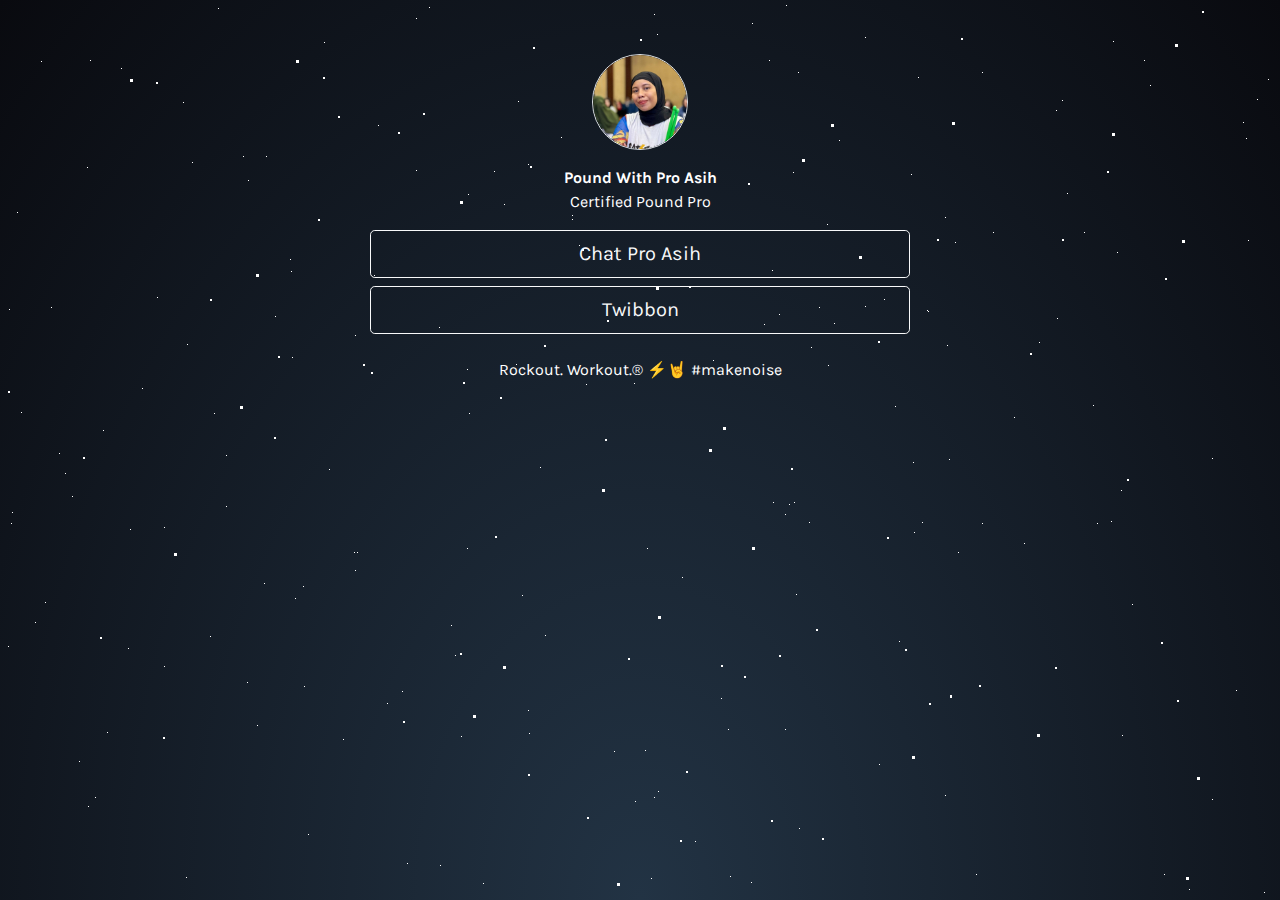
<file: index.html>
<!DOCTYPE html>
<html lang="id">

<head>
    <meta charset="UTF-8">
    <meta name="viewport" content="width=device-width, initial-scale=1, shrink-to-fit=no">
    <title>Pound With Pro Asih</title>

    <meta name="description" content="Certified Pound Pro">
    <meta name="keywords"
        content="Pound Fit, Rahmah Nur Asih, Kelas Pound Fit, Olahraga Kreatif, Fitness dengan Musik, Latihan Pound Fit, Komunitas Pound Fit, Kesehatan dan Kebugaran, Program Fitness, Pound Fit Indonesia, Manfaat Pound Fit, Latihan Kardio, Kelas Kebugaran, Olahraga untuk Semua Usia, Rahmah Nur Asih, Fitness, Tips Kesehatan, Motivasi Olahraga, Program Latihan di Rumah, Pound Fit untuk Pemula, Komunitas Sehat" />
    <meta name="author" content="Rahmah Nur Asih">
    <meta property="og:image:alt" content="Rahmah Nur Asih">
    <meta property="og:locale" content="en_ID">
    <meta name="theme-color" content="#007bff">
    <!-- Open Graph / Facebook -->
    <meta property="og:type" content="website">
    <meta property="og:url" content="https://rnasih.github.io/">
    <meta property="og:title" content="Pound With Pro Asih">
    <meta property="og:description" content="Certified Pound Pro">
    <meta property="og:image" content="https://rnasih.github.io/preview.png">
    <!-- Twitter -->
    <meta property="twitter:card" content="summary_large_image">
    <meta property="twitter:url" content="https://rnasih.github.io/">
    <meta property="twitter:title" content="Pound With Pro Asih">
    <meta property="twitter:description" content="Certified Pound Pro">
    <meta property="twitter:image" content="https://rnasih.github.io/preview.png">
    <link rel="icon" href="img/logo.svg" sizes="any" type="image/svg+xml">
    <link rel="canonical" href="https://rnasih.github.io">


    <link rel="stylesheet" href="assets/css/font-awesome.css">
    <link rel="stylesheet" href="assets/css/bootstrap.min.css">
    <link rel="stylesheet" href="style.css">
    <script src="assets/js/jquery.min.js" type="text/javascript"></script>
    <script src="assets/js/popper.min.js" type="text/javascript"></script>
    <script src="assets/js/bootstrap.min.js" type="text/javascript"></script>

</head>

<body>
    <!-- Parallax Pixel Background Animation -->
    <section class="animated-background">
        <div id="stars1"></div>
        <div id="stars2"></div>
        <div id="stars3"></div>
    </section>
    <!-- End of Parallax Pixel Background Animation -->

    <div class="container">
        <div class="row justify-content-md-center mt-5">
            <div class="col-md-6 text-center">
                <img src="profile.png" alt="" style="height: 96; width: 96px;" class="rounded-circle border">
                <p class="mt-3">
                    <strong>Pound With Pro Asih</strong><br>
                    Certified Pound Pro
                </p>
                <a href="https://api.whatsapp.com/send?phone=628115523594&text=Hallo%20kak%20asih%20saya%20mau%20ikut%20poundfit"
                    target="_blank" class="btn btn-lg btn-block btn-outline-light">Chat Pro Asih</a>

                <a href="twibbon.html" class="btn btn-lg btn-block btn-outline-light">Twibbon</a>

                <p class="mt-4">Rockout. Workout.® ⚡️🤘 #makenoise</p>
            </div>
        </div>
    </div>
</body>

</html>
</file>
<file: style.css>
@import url('https://fonts.googleapis.com/css?family=Karla:400,700&display=swap');

:root {
    --bgColor: #223344;
    --bgColor2: #090a0f;
    --accentColor: #FFF;
    --font: 'Karla', sans-serif;
    --delay: .3s;
}

body {
    margin: 0;
    padding: 0;
    min-height: 100vh;
    font-family: var(--font);
    background: radial-gradient(ellipse at bottom, var(--bgColor) 0%, var(--bgColor2) 100%);
    /* background-image: url('https://bit.ly/3nFVqJh'); */
    /* opacity: 0; */
    animation: 1s ease-out var(--delay) 1 transitionAnimation;
    /* duration/timing-function/delay/iterations/name */
    animation-fill-mode: forwards;
    background-repeat: no-repeat;
    background-size: cover;
    position: relative;
}


p {
    color: var(--accentColor);
}

.card-text {
    color: var(--bgColor2);
}

/*-------------------------animations-----------------------*/
@keyframes transitionAnimation {
    0% {
        opacity: 0;
        transform: translateY(-10px);
    }

    100% {
        opacity: 1;
        transform: translateY(0);
    }
}

@keyframes animate {
    0% {
        background-position: -500%;
    }

    100% {
        background-position: 500%;
    }
}

@keyframes animStar {
    from {
        transform: translateY(0px);
    }

    to {
        transform: translateY(-2000px);
    }
}

/*-----------------------parallax-----------------------*/
/* credits: https://www.youtube.com/watch?v=aywzn9cf-_U */
#stars1 {
    width: 1px;
    height: 1px;
    background: transparent;
    animation: animStar 120s linear infinite;

    box-shadow: 779px 1331px #fff, 324px 42px #fff, 303px 586px #fff,
        1312px 276px #fff, 451px 625px #fff, 521px 1931px #fff, 1087px 1871px #fff,
        36px 1546px #fff, 132px 934px #fff, 1698px 901px #fff, 1418px 664px #fff,
        1448px 1157px #fff, 1084px 232px #fff, 347px 1776px #fff, 1722px 243px #fff,
        1629px 835px #fff, 479px 969px #fff, 1231px 960px #fff, 586px 384px #fff,
        164px 527px #fff, 8px 646px #fff, 1150px 1126px #fff, 665px 1357px #fff,
        1556px 1982px #fff, 1260px 1961px #fff, 1675px 1741px #fff,
        1843px 1514px #fff, 718px 1628px #fff, 242px 1343px #fff, 1497px 1880px #fff,
        1364px 230px #fff, 1739px 1302px #fff, 636px 959px #fff, 304px 686px #fff,
        614px 751px #fff, 1935px 816px #fff, 1428px 60px #fff, 355px 335px #fff,
        1594px 158px #fff, 90px 60px #fff, 1553px 162px #fff, 1239px 1825px #fff,
        1945px 587px #fff, 749px 1785px #fff, 1987px 1172px #fff, 1301px 1237px #fff,
        1039px 342px #fff, 1585px 1481px #fff, 995px 1048px #fff, 524px 932px #fff,
        214px 413px #fff, 1701px 1300px #fff, 1037px 1613px #fff, 1871px 996px #fff,
        1360px 1635px #fff, 1110px 1313px #fff, 412px 1783px #fff, 1949px 177px #fff,
        903px 1854px #fff, 700px 1936px #fff, 378px 125px #fff, 308px 834px #fff,
        1118px 962px #fff, 1350px 1929px #fff, 781px 1811px #fff, 561px 137px #fff,
        757px 1148px #fff, 1670px 1979px #fff, 343px 739px #fff, 945px 795px #fff,
        576px 1903px #fff, 1078px 1436px #fff, 1583px 450px #fff, 1366px 474px #fff,
        297px 1873px #fff, 192px 162px #fff, 1624px 1633px #fff, 59px 453px #fff,
        82px 1872px #fff, 1933px 498px #fff, 1966px 1974px #fff, 1975px 1688px #fff,
        779px 314px #fff, 1858px 1543px #fff, 73px 1507px #fff, 1693px 975px #fff,
        1683px 108px #fff, 1768px 1654px #fff, 654px 14px #fff, 494px 171px #fff,
        1689px 1895px #fff, 1660px 263px #fff, 1031px 903px #fff, 1203px 1393px #fff,
        1333px 1421px #fff, 1113px 41px #fff, 1206px 1645px #fff, 1325px 1635px #fff,
        142px 388px #fff, 572px 215px #fff, 1535px 296px #fff, 1419px 407px #fff,
        1379px 1003px #fff, 329px 469px #fff, 1791px 1652px #fff, 935px 1802px #fff,
        1330px 1820px #fff, 421px 1933px #fff, 828px 365px #fff, 275px 316px #fff,
        707px 960px #fff, 1605px 1554px #fff, 625px 58px #fff, 717px 1697px #fff,
        1669px 246px #fff, 1925px 322px #fff, 1154px 1803px #fff, 1929px 295px #fff,
        1248px 240px #fff, 1045px 1755px #fff, 166px 942px #fff, 1888px 1773px #fff,
        678px 1963px #fff, 1370px 569px #fff, 1974px 1400px #fff, 1786px 460px #fff,
        51px 307px #fff, 784px 1400px #fff, 730px 1258px #fff, 1712px 393px #fff,
        416px 170px #fff, 1797px 1932px #fff, 572px 219px #fff, 1557px 1856px #fff,
        218px 8px #fff, 348px 1334px #fff, 469px 413px #fff, 385px 1738px #fff,
        1357px 1818px #fff, 240px 942px #fff, 248px 1847px #fff, 1535px 806px #fff,
        236px 1514px #fff, 1429px 1556px #fff, 73px 1633px #fff, 1398px 1121px #fff,
        671px 1301px #fff, 1404px 1663px #fff, 740px 1018px #fff, 1600px 377px #fff,
        785px 514px #fff, 112px 1084px #fff, 1915px 1887px #fff, 1463px 1848px #fff,
        687px 1115px #fff, 1268px 1768px #fff, 1729px 1425px #fff,
        1284px 1022px #fff, 801px 974px #fff, 1975px 1317px #fff, 1354px 834px #fff,
        1446px 1484px #fff, 1283px 1786px #fff, 11px 523px #fff, 1842px 236px #fff,
        1355px 654px #fff, 429px 7px #fff, 1033px 1128px #fff, 157px 297px #fff,
        545px 635px #fff, 52px 1080px #fff, 827px 1520px #fff, 1121px 490px #fff,
        9px 309px #fff, 1744px 1586px #fff, 1014px 417px #fff, 1534px 524px #fff,
        958px 552px #fff, 1403px 1496px #fff, 387px 703px #fff, 1522px 548px #fff,
        1355px 282px #fff, 1532px 601px #fff, 1838px 790px #fff, 290px 259px #fff,
        295px 598px #fff, 1601px 539px #fff, 1561px 1272px #fff, 34px 1922px #fff,
        1024px 543px #fff, 467px 369px #fff, 722px 333px #fff, 1976px 1255px #fff,
        766px 983px #fff, 1582px 1285px #fff, 12px 512px #fff, 617px 1410px #fff,
        682px 577px #fff, 1334px 1438px #fff, 439px 327px #fff, 1617px 1661px #fff,
        673px 129px #fff, 794px 941px #fff, 1386px 1902px #fff, 37px 1353px #fff,
        1467px 1353px #fff, 416px 18px #fff, 187px 344px #fff, 200px 1898px #fff,
        1491px 1619px #fff, 811px 347px #fff, 924px 1827px #fff, 945px 217px #fff,
        1735px 1228px #fff, 379px 1890px #fff, 79px 761px #fff, 825px 1837px #fff,
        1980px 1558px #fff, 1308px 1573px #fff, 1488px 1726px #fff,
        382px 1208px #fff, 522px 595px #fff, 1277px 1898px #fff, 354px 552px #fff,
        161px 1784px #fff, 614px 251px #fff, 526px 1576px #fff, 17px 212px #fff,
        179px 996px #fff, 467px 1208px #fff, 1944px 1838px #fff, 1140px 1093px #fff,
        858px 1007px #fff, 200px 1064px #fff, 423px 1964px #fff, 1945px 439px #fff,
        1377px 689px #fff, 1120px 1437px #fff, 1876px 668px #fff, 907px 1324px #fff,
        343px 1976px #fff, 1816px 1501px #fff, 1849px 177px #fff, 647px 91px #fff,
        1984px 1012px #fff, 1336px 1300px #fff, 128px 648px #fff, 305px 1060px #fff,
        1324px 826px #fff, 1263px 1314px #fff, 1801px 629px #fff, 1614px 1555px #fff,
        1634px 90px #fff, 1603px 452px #fff, 891px 1984px #fff, 1556px 1906px #fff,
        121px 68px #fff, 1676px 1714px #fff, 516px 936px #fff, 1947px 1492px #fff,
        1455px 1519px #fff, 45px 602px #fff, 205px 1039px #fff, 793px 172px #fff,
        1562px 1739px #fff, 1056px 110px #fff, 1512px 379px #fff, 1795px 1621px #fff,
        1848px 607px #fff, 262px 1719px #fff, 477px 991px #fff, 483px 883px #fff,
        1239px 1197px #fff, 1496px 647px #fff, 1649px 25px #fff, 1491px 1946px #fff,
        119px 996px #fff, 179px 1472px #fff, 1341px 808px #fff, 1565px 1700px #fff,
        407px 1544px #fff, 1754px 357px #fff, 1288px 981px #fff, 902px 1997px #fff,
        1755px 1668px #fff, 186px 877px #fff, 1202px 1882px #fff, 461px 1213px #fff,
        1400px 748px #fff, 1969px 1899px #fff, 809px 522px #fff, 514px 1219px #fff,
        374px 275px #fff, 938px 1973px #fff, 357px 552px #fff, 144px 1722px #fff,
        1572px 912px #fff, 402px 1858px #fff, 1544px 1195px #fff, 667px 1257px #fff,
        727px 1496px #fff, 993px 232px #fff, 1772px 313px #fff, 1040px 1590px #fff,
        1204px 1973px #fff, 1268px 79px #fff, 1555px 1048px #fff, 986px 1707px #fff,
        978px 1710px #fff, 713px 360px #fff, 407px 863px #fff, 461px 736px #fff,
        284px 1608px #fff, 103px 430px #fff, 1283px 1319px #fff, 977px 1186px #fff,
        1966px 1516px #fff, 1287px 1129px #fff, 70px 1098px #fff, 1189px 889px #fff,
        1126px 1734px #fff, 309px 1292px #fff, 879px 764px #fff, 65px 473px #fff,
        1003px 1959px #fff, 658px 791px #fff, 402px 1576px #fff, 35px 622px #fff,
        529px 1589px #fff, 164px 666px #fff, 1876px 1290px #fff, 1541px 526px #fff,
        270px 1297px #fff, 440px 865px #fff, 1500px 802px #fff, 182px 1754px #fff,
        1264px 892px #fff, 272px 1249px #fff, 1289px 1535px #fff, 190px 1646px #fff,
        955px 242px #fff, 1456px 1597px #fff, 1727px 1983px #fff, 635px 801px #fff,
        226px 455px #fff, 1396px 1710px #fff, 849px 1863px #fff, 237px 1264px #fff,
        839px 140px #fff, 1122px 735px #fff, 1280px 15px #fff, 1318px 242px #fff,
        1819px 1148px #fff, 333px 1392px #fff, 1949px 553px #fff, 1878px 1332px #fff,
        467px 548px #fff, 1812px 1082px #fff, 1067px 193px #fff, 243px 156px #fff,
        483px 1616px #fff, 1714px 933px #fff, 759px 1800px #fff, 1822px 995px #fff,
        1877px 572px #fff, 581px 1084px #fff, 107px 732px #fff, 642px 1837px #fff,
        166px 1493px #fff, 1555px 198px #fff, 819px 307px #fff, 947px 345px #fff,
        827px 224px #fff, 927px 1394px #fff, 540px 467px #fff, 1093px 405px #fff,
        1140px 927px #fff, 130px 529px #fff, 33px 1980px #fff, 1147px 1663px #fff,
        1616px 1436px #fff, 528px 710px #fff, 798px 1100px #fff, 505px 1480px #fff,
        899px 641px #fff, 1909px 1949px #fff, 1311px 964px #fff, 979px 1301px #fff,
        1393px 969px #fff, 1793px 1886px #fff, 292px 357px #fff, 1196px 1718px #fff,
        1290px 1994px #fff, 537px 1973px #fff, 1181px 1674px #fff,
        1740px 1566px #fff, 1307px 265px #fff, 922px 522px #fff, 1892px 472px #fff,
        384px 1746px #fff, 392px 1098px #fff, 647px 548px #fff, 390px 1498px #fff,
        1246px 138px #fff, 730px 876px #fff, 192px 1472px #fff, 1790px 1789px #fff,
        928px 311px #fff, 1253px 1647px #fff, 747px 1921px #fff, 1561px 1025px #fff,
        1533px 1292px #fff, 1985px 195px #fff, 728px 729px #fff, 1712px 1936px #fff,
        512px 1717px #fff, 1528px 483px #fff, 313px 1642px #fff, 281px 1849px #fff,
        1212px 799px #fff, 435px 1191px #fff, 1422px 611px #fff, 1718px 1964px #fff,
        411px 944px #fff, 210px 636px #fff, 1502px 1295px #fff, 1434px 349px #fff,
        769px 60px #fff, 747px 1053px #fff, 789px 504px #fff, 1436px 1264px #fff,
        1893px 1225px #fff, 1394px 1788px #fff, 1108px 1317px #fff,
        1673px 1395px #fff, 854px 1010px #fff, 1705px 80px #fff, 1858px 148px #fff,
        1729px 344px #fff, 1388px 664px #fff, 895px 406px #fff, 1479px 157px #fff,
        1441px 1157px #fff, 552px 1900px #fff, 516px 364px #fff, 1647px 189px #fff,
        1427px 1071px #fff, 785px 729px #fff, 1080px 1710px #fff, 504px 204px #fff,
        1177px 1622px #fff, 657px 34px #fff, 1296px 1099px #fff, 248px 180px #fff,
        1212px 1568px #fff, 667px 1562px #fff, 695px 841px #fff, 1608px 1247px #fff,
        751px 882px #fff, 87px 167px #fff, 607px 1368px #fff, 1363px 1203px #fff,
        1836px 317px #fff, 1668px 1703px #fff, 830px 1154px #fff, 1721px 1398px #fff,
        1601px 1280px #fff, 976px 874px #fff, 1743px 254px #fff, 1020px 1815px #fff,
        1670px 1766px #fff, 1890px 735px #fff, 1379px 136px #fff, 1864px 695px #fff,
        206px 965px #fff, 1404px 1932px #fff, 1923px 1360px #fff, 247px 682px #fff,
        519px 1708px #fff, 645px 750px #fff, 1164px 1204px #fff, 834px 323px #fff,
        172px 1350px #fff, 213px 972px #fff, 1837px 190px #fff, 285px 1806px #fff,
        1047px 1299px #fff, 1548px 825px #fff, 1730px 324px #fff, 1346px 1909px #fff,
        772px 270px #fff, 345px 1190px #fff, 478px 1433px #fff, 1479px 25px #fff,
        1994px 1830px #fff, 1744px 732px #fff, 20px 1635px #fff, 690px 1795px #fff,
        1594px 569px #fff, 579px 245px #fff, 1398px 733px #fff, 408px 1352px #fff,
        1774px 120px #fff, 1152px 1370px #fff, 1698px 1810px #fff, 710px 1450px #fff,
        665px 286px #fff, 493px 1720px #fff, 786px 5px #fff, 637px 1140px #fff,
        764px 324px #fff, 927px 310px #fff, 938px 1424px #fff, 1884px 744px #fff,
        913px 462px #fff, 1831px 1936px #fff, 1527px 249px #fff, 36px 1381px #fff,
        1597px 581px #fff, 1530px 355px #fff, 949px 459px #fff, 799px 828px #fff,
        242px 1471px #fff, 654px 797px #fff, 796px 594px #fff, 1365px 678px #fff,
        752px 23px #fff, 1630px 541px #fff, 982px 72px #fff, 1733px 1831px #fff,
        21px 412px #fff, 775px 998px #fff, 335px 1945px #fff, 264px 583px #fff,
        158px 1311px #fff, 528px 164px #fff, 1978px 574px #fff, 717px 1203px #fff,
        734px 1591px #fff, 1555px 820px #fff, 16px 1943px #fff, 1625px 1177px #fff,
        1236px 690px #fff, 1585px 1590px #fff, 1737px 1728px #fff, 721px 698px #fff,
        1804px 1186px #fff, 166px 980px #fff, 1850px 230px #fff, 330px 1712px #fff,
        95px 797px #fff, 1948px 1078px #fff, 469px 939px #fff, 1269px 1899px #fff,
        955px 1220px #fff, 1137px 1075px #fff, 312px 1293px #fff, 986px 1762px #fff,
        1103px 1238px #fff, 428px 1993px #fff, 355px 570px #fff, 977px 1836px #fff,
        1395px 1092px #fff, 276px 913px #fff, 1743px 656px #fff, 773px 502px #fff,
        1686px 1322px #fff, 1516px 1945px #fff, 1334px 501px #fff, 266px 156px #fff,
        455px 655px #fff, 798px 72px #fff, 1059px 1259px #fff, 1402px 1687px #fff,
        236px 1329px #fff, 1455px 786px #fff, 146px 1228px #fff, 1851px 823px #fff,
        1062px 100px #fff, 1220px 953px #fff, 20px 1826px #fff, 36px 1063px #fff,
        1525px 338px #fff, 790px 1521px #fff, 741px 1099px #fff, 288px 1489px #fff,
        700px 1060px #fff, 390px 1071px #fff, 411px 1036px #fff, 1853px 1072px #fff,
        1446px 1085px #fff, 1164px 874px #fff, 924px 925px #fff, 291px 271px #fff,
        1257px 1964px #fff, 1580px 1352px #fff, 1507px 1216px #fff, 211px 956px #fff,
        985px 1195px #fff, 975px 1640px #fff, 518px 101px #fff, 663px 1395px #fff,
        914px 532px #fff, 145px 1320px #fff, 69px 1397px #fff, 982px 523px #fff,
        257px 725px #fff, 1599px 831px #fff, 1636px 1513px #fff, 1250px 1158px #fff,
        1132px 604px #fff, 183px 102px #fff, 1057px 318px #fff, 1247px 1835px #fff,
        1983px 1110px #fff, 1077px 1455px #fff, 921px 1770px #fff, 806px 1350px #fff,
        1938px 1992px #fff, 855px 1260px #fff, 902px 1345px #fff, 658px 1908px #fff,
        1845px 679px #fff, 712px 1482px #fff, 595px 950px #fff, 1784px 1992px #fff,
        1847px 1785px #fff, 691px 1004px #fff, 175px 1179px #fff, 1666px 1911px #fff,
        41px 61px #fff, 971px 1080px #fff, 1830px 1450px #fff, 1351px 1518px #fff,
        1257px 99px #fff, 1395px 1498px #fff, 1117px 252px #fff, 1779px 597px #fff,
        1346px 729px #fff, 1108px 1144px #fff, 402px 691px #fff, 72px 496px #fff,
        1673px 1604px #fff, 1497px 974px #fff, 1865px 1664px #fff, 88px 806px #fff,
        918px 77px #fff, 244px 1118px #fff, 256px 1820px #fff, 1851px 1840px #fff,
        605px 1851px #fff, 634px 383px #fff, 865px 37px #fff, 943px 1024px #fff,
        1951px 177px #fff, 1097px 523px #fff, 985px 1700px #fff, 1243px 122px #fff,
        768px 1070px #fff, 468px 194px #fff, 320px 1867px #fff, 1850px 185px #fff,
        380px 1616px #fff, 468px 1294px #fff, 1122px 1743px #fff, 884px 299px #fff,
        1300px 1917px #fff, 1860px 396px #fff, 1270px 990px #fff, 529px 733px #fff,
        1975px 1347px #fff, 1885px 685px #fff, 226px 506px #fff, 651px 878px #fff,
        1323px 680px #fff, 1284px 680px #fff, 238px 1967px #fff, 911px 174px #fff,
        1111px 521px #fff, 1150px 85px #fff, 794px 502px #fff, 484px 1856px #fff,
        1809px 368px #fff, 112px 953px #fff, 590px 1009px #fff, 1655px 311px #fff,
        100px 1026px #fff, 1803px 352px #fff, 865px 306px #fff, 1077px 1019px #fff,
        1335px 872px #fff, 1647px 1298px #fff, 1233px 1387px #fff, 698px 1036px #fff,
        659px 1860px #fff, 388px 1412px #fff, 1212px 458px #fff, 755px 1468px #fff,
        696px 1654px #fff, 1144px 60px #fff;
}

#stars1:after {
    content: '';
    position: absolute;
    top: auto;
    width: 1px;
    height: 1px;
    background: transparent;

    box-shadow: 779px 1331px #fff, 324px 42px #fff, 303px 586px #fff,
        1312px 276px #fff, 451px 625px #fff, 521px 1931px #fff, 1087px 1871px #fff,
        36px 1546px #fff, 132px 934px #fff, 1698px 901px #fff, 1418px 664px #fff,
        1448px 1157px #fff, 1084px 232px #fff, 347px 1776px #fff, 1722px 243px #fff,
        1629px 835px #fff, 479px 969px #fff, 1231px 960px #fff, 586px 384px #fff,
        164px 527px #fff, 8px 646px #fff, 1150px 1126px #fff, 665px 1357px #fff,
        1556px 1982px #fff, 1260px 1961px #fff, 1675px 1741px #fff,
        1843px 1514px #fff, 718px 1628px #fff, 242px 1343px #fff, 1497px 1880px #fff,
        1364px 230px #fff, 1739px 1302px #fff, 636px 959px #fff, 304px 686px #fff,
        614px 751px #fff, 1935px 816px #fff, 1428px 60px #fff, 355px 335px #fff,
        1594px 158px #fff, 90px 60px #fff, 1553px 162px #fff, 1239px 1825px #fff,
        1945px 587px #fff, 749px 1785px #fff, 1987px 1172px #fff, 1301px 1237px #fff,
        1039px 342px #fff, 1585px 1481px #fff, 995px 1048px #fff, 524px 932px #fff,
        214px 413px #fff, 1701px 1300px #fff, 1037px 1613px #fff, 1871px 996px #fff,
        1360px 1635px #fff, 1110px 1313px #fff, 412px 1783px #fff, 1949px 177px #fff,
        903px 1854px #fff, 700px 1936px #fff, 378px 125px #fff, 308px 834px #fff,
        1118px 962px #fff, 1350px 1929px #fff, 781px 1811px #fff, 561px 137px #fff,
        757px 1148px #fff, 1670px 1979px #fff, 343px 739px #fff, 945px 795px #fff,
        576px 1903px #fff, 1078px 1436px #fff, 1583px 450px #fff, 1366px 474px #fff,
        297px 1873px #fff, 192px 162px #fff, 1624px 1633px #fff, 59px 453px #fff,
        82px 1872px #fff, 1933px 498px #fff, 1966px 1974px #fff, 1975px 1688px #fff,
        779px 314px #fff, 1858px 1543px #fff, 73px 1507px #fff, 1693px 975px #fff,
        1683px 108px #fff, 1768px 1654px #fff, 654px 14px #fff, 494px 171px #fff,
        1689px 1895px #fff, 1660px 263px #fff, 1031px 903px #fff, 1203px 1393px #fff,
        1333px 1421px #fff, 1113px 41px #fff, 1206px 1645px #fff, 1325px 1635px #fff,
        142px 388px #fff, 572px 215px #fff, 1535px 296px #fff, 1419px 407px #fff,
        1379px 1003px #fff, 329px 469px #fff, 1791px 1652px #fff, 935px 1802px #fff,
        1330px 1820px #fff, 421px 1933px #fff, 828px 365px #fff, 275px 316px #fff,
        707px 960px #fff, 1605px 1554px #fff, 625px 58px #fff, 717px 1697px #fff,
        1669px 246px #fff, 1925px 322px #fff, 1154px 1803px #fff, 1929px 295px #fff,
        1248px 240px #fff, 1045px 1755px #fff, 166px 942px #fff, 1888px 1773px #fff,
        678px 1963px #fff, 1370px 569px #fff, 1974px 1400px #fff, 1786px 460px #fff,
        51px 307px #fff, 784px 1400px #fff, 730px 1258px #fff, 1712px 393px #fff,
        416px 170px #fff, 1797px 1932px #fff, 572px 219px #fff, 1557px 1856px #fff,
        218px 8px #fff, 348px 1334px #fff, 469px 413px #fff, 385px 1738px #fff,
        1357px 1818px #fff, 240px 942px #fff, 248px 1847px #fff, 1535px 806px #fff,
        236px 1514px #fff, 1429px 1556px #fff, 73px 1633px #fff, 1398px 1121px #fff,
        671px 1301px #fff, 1404px 1663px #fff, 740px 1018px #fff, 1600px 377px #fff,
        785px 514px #fff, 112px 1084px #fff, 1915px 1887px #fff, 1463px 1848px #fff,
        687px 1115px #fff, 1268px 1768px #fff, 1729px 1425px #fff,
        1284px 1022px #fff, 801px 974px #fff, 1975px 1317px #fff, 1354px 834px #fff,
        1446px 1484px #fff, 1283px 1786px #fff, 11px 523px #fff, 1842px 236px #fff,
        1355px 654px #fff, 429px 7px #fff, 1033px 1128px #fff, 157px 297px #fff,
        545px 635px #fff, 52px 1080px #fff, 827px 1520px #fff, 1121px 490px #fff,
        9px 309px #fff, 1744px 1586px #fff, 1014px 417px #fff, 1534px 524px #fff,
        958px 552px #fff, 1403px 1496px #fff, 387px 703px #fff, 1522px 548px #fff,
        1355px 282px #fff, 1532px 601px #fff, 1838px 790px #fff, 290px 259px #fff,
        295px 598px #fff, 1601px 539px #fff, 1561px 1272px #fff, 34px 1922px #fff,
        1024px 543px #fff, 467px 369px #fff, 722px 333px #fff, 1976px 1255px #fff,
        766px 983px #fff, 1582px 1285px #fff, 12px 512px #fff, 617px 1410px #fff,
        682px 577px #fff, 1334px 1438px #fff, 439px 327px #fff, 1617px 1661px #fff,
        673px 129px #fff, 794px 941px #fff, 1386px 1902px #fff, 37px 1353px #fff,
        1467px 1353px #fff, 416px 18px #fff, 187px 344px #fff, 200px 1898px #fff,
        1491px 1619px #fff, 811px 347px #fff, 924px 1827px #fff, 945px 217px #fff,
        1735px 1228px #fff, 379px 1890px #fff, 79px 761px #fff, 825px 1837px #fff,
        1980px 1558px #fff, 1308px 1573px #fff, 1488px 1726px #fff,
        382px 1208px #fff, 522px 595px #fff, 1277px 1898px #fff, 354px 552px #fff,
        161px 1784px #fff, 614px 251px #fff, 526px 1576px #fff, 17px 212px #fff,
        179px 996px #fff, 467px 1208px #fff, 1944px 1838px #fff, 1140px 1093px #fff,
        858px 1007px #fff, 200px 1064px #fff, 423px 1964px #fff, 1945px 439px #fff,
        1377px 689px #fff, 1120px 1437px #fff, 1876px 668px #fff, 907px 1324px #fff,
        343px 1976px #fff, 1816px 1501px #fff, 1849px 177px #fff, 647px 91px #fff,
        1984px 1012px #fff, 1336px 1300px #fff, 128px 648px #fff, 305px 1060px #fff,
        1324px 826px #fff, 1263px 1314px #fff, 1801px 629px #fff, 1614px 1555px #fff,
        1634px 90px #fff, 1603px 452px #fff, 891px 1984px #fff, 1556px 1906px #fff,
        121px 68px #fff, 1676px 1714px #fff, 516px 936px #fff, 1947px 1492px #fff,
        1455px 1519px #fff, 45px 602px #fff, 205px 1039px #fff, 793px 172px #fff,
        1562px 1739px #fff, 1056px 110px #fff, 1512px 379px #fff, 1795px 1621px #fff,
        1848px 607px #fff, 262px 1719px #fff, 477px 991px #fff, 483px 883px #fff,
        1239px 1197px #fff, 1496px 647px #fff, 1649px 25px #fff, 1491px 1946px #fff,
        119px 996px #fff, 179px 1472px #fff, 1341px 808px #fff, 1565px 1700px #fff,
        407px 1544px #fff, 1754px 357px #fff, 1288px 981px #fff, 902px 1997px #fff,
        1755px 1668px #fff, 186px 877px #fff, 1202px 1882px #fff, 461px 1213px #fff,
        1400px 748px #fff, 1969px 1899px #fff, 809px 522px #fff, 514px 1219px #fff,
        374px 275px #fff, 938px 1973px #fff, 357px 552px #fff, 144px 1722px #fff,
        1572px 912px #fff, 402px 1858px #fff, 1544px 1195px #fff, 667px 1257px #fff,
        727px 1496px #fff, 993px 232px #fff, 1772px 313px #fff, 1040px 1590px #fff,
        1204px 1973px #fff, 1268px 79px #fff, 1555px 1048px #fff, 986px 1707px #fff,
        978px 1710px #fff, 713px 360px #fff, 407px 863px #fff, 461px 736px #fff,
        284px 1608px #fff, 103px 430px #fff, 1283px 1319px #fff, 977px 1186px #fff,
        1966px 1516px #fff, 1287px 1129px #fff, 70px 1098px #fff, 1189px 889px #fff,
        1126px 1734px #fff, 309px 1292px #fff, 879px 764px #fff, 65px 473px #fff,
        1003px 1959px #fff, 658px 791px #fff, 402px 1576px #fff, 35px 622px #fff,
        529px 1589px #fff, 164px 666px #fff, 1876px 1290px #fff, 1541px 526px #fff,
        270px 1297px #fff, 440px 865px #fff, 1500px 802px #fff, 182px 1754px #fff,
        1264px 892px #fff, 272px 1249px #fff, 1289px 1535px #fff, 190px 1646px #fff,
        955px 242px #fff, 1456px 1597px #fff, 1727px 1983px #fff, 635px 801px #fff,
        226px 455px #fff, 1396px 1710px #fff, 849px 1863px #fff, 237px 1264px #fff,
        839px 140px #fff, 1122px 735px #fff, 1280px 15px #fff, 1318px 242px #fff,
        1819px 1148px #fff, 333px 1392px #fff, 1949px 553px #fff, 1878px 1332px #fff,
        467px 548px #fff, 1812px 1082px #fff, 1067px 193px #fff, 243px 156px #fff,
        483px 1616px #fff, 1714px 933px #fff, 759px 1800px #fff, 1822px 995px #fff,
        1877px 572px #fff, 581px 1084px #fff, 107px 732px #fff, 642px 1837px #fff,
        166px 1493px #fff, 1555px 198px #fff, 819px 307px #fff, 947px 345px #fff,
        827px 224px #fff, 927px 1394px #fff, 540px 467px #fff, 1093px 405px #fff,
        1140px 927px #fff, 130px 529px #fff, 33px 1980px #fff, 1147px 1663px #fff,
        1616px 1436px #fff, 528px 710px #fff, 798px 1100px #fff, 505px 1480px #fff,
        899px 641px #fff, 1909px 1949px #fff, 1311px 964px #fff, 979px 1301px #fff,
        1393px 969px #fff, 1793px 1886px #fff, 292px 357px #fff, 1196px 1718px #fff,
        1290px 1994px #fff, 537px 1973px #fff, 1181px 1674px #fff,
        1740px 1566px #fff, 1307px 265px #fff, 922px 522px #fff, 1892px 472px #fff,
        384px 1746px #fff, 392px 1098px #fff, 647px 548px #fff, 390px 1498px #fff,
        1246px 138px #fff, 730px 876px #fff, 192px 1472px #fff, 1790px 1789px #fff,
        928px 311px #fff, 1253px 1647px #fff, 747px 1921px #fff, 1561px 1025px #fff,
        1533px 1292px #fff, 1985px 195px #fff, 728px 729px #fff, 1712px 1936px #fff,
        512px 1717px #fff, 1528px 483px #fff, 313px 1642px #fff, 281px 1849px #fff,
        1212px 799px #fff, 435px 1191px #fff, 1422px 611px #fff, 1718px 1964px #fff,
        411px 944px #fff, 210px 636px #fff, 1502px 1295px #fff, 1434px 349px #fff,
        769px 60px #fff, 747px 1053px #fff, 789px 504px #fff, 1436px 1264px #fff,
        1893px 1225px #fff, 1394px 1788px #fff, 1108px 1317px #fff,
        1673px 1395px #fff, 854px 1010px #fff, 1705px 80px #fff, 1858px 148px #fff,
        1729px 344px #fff, 1388px 664px #fff, 895px 406px #fff, 1479px 157px #fff,
        1441px 1157px #fff, 552px 1900px #fff, 516px 364px #fff, 1647px 189px #fff,
        1427px 1071px #fff, 785px 729px #fff, 1080px 1710px #fff, 504px 204px #fff,
        1177px 1622px #fff, 657px 34px #fff, 1296px 1099px #fff, 248px 180px #fff,
        1212px 1568px #fff, 667px 1562px #fff, 695px 841px #fff, 1608px 1247px #fff,
        751px 882px #fff, 87px 167px #fff, 607px 1368px #fff, 1363px 1203px #fff,
        1836px 317px #fff, 1668px 1703px #fff, 830px 1154px #fff, 1721px 1398px #fff,
        1601px 1280px #fff, 976px 874px #fff, 1743px 254px #fff, 1020px 1815px #fff,
        1670px 1766px #fff, 1890px 735px #fff, 1379px 136px #fff, 1864px 695px #fff,
        206px 965px #fff, 1404px 1932px #fff, 1923px 1360px #fff, 247px 682px #fff,
        519px 1708px #fff, 645px 750px #fff, 1164px 1204px #fff, 834px 323px #fff,
        172px 1350px #fff, 213px 972px #fff, 1837px 190px #fff, 285px 1806px #fff,
        1047px 1299px #fff, 1548px 825px #fff, 1730px 324px #fff, 1346px 1909px #fff,
        772px 270px #fff, 345px 1190px #fff, 478px 1433px #fff, 1479px 25px #fff,
        1994px 1830px #fff, 1744px 732px #fff, 20px 1635px #fff, 690px 1795px #fff,
        1594px 569px #fff, 579px 245px #fff, 1398px 733px #fff, 408px 1352px #fff,
        1774px 120px #fff, 1152px 1370px #fff, 1698px 1810px #fff, 710px 1450px #fff,
        665px 286px #fff, 493px 1720px #fff, 786px 5px #fff, 637px 1140px #fff,
        764px 324px #fff, 927px 310px #fff, 938px 1424px #fff, 1884px 744px #fff,
        913px 462px #fff, 1831px 1936px #fff, 1527px 249px #fff, 36px 1381px #fff,
        1597px 581px #fff, 1530px 355px #fff, 949px 459px #fff, 799px 828px #fff,
        242px 1471px #fff, 654px 797px #fff, 796px 594px #fff, 1365px 678px #fff,
        752px 23px #fff, 1630px 541px #fff, 982px 72px #fff, 1733px 1831px #fff,
        21px 412px #fff, 775px 998px #fff, 335px 1945px #fff, 264px 583px #fff,
        158px 1311px #fff, 528px 164px #fff, 1978px 574px #fff, 717px 1203px #fff,
        734px 1591px #fff, 1555px 820px #fff, 16px 1943px #fff, 1625px 1177px #fff,
        1236px 690px #fff, 1585px 1590px #fff, 1737px 1728px #fff, 721px 698px #fff,
        1804px 1186px #fff, 166px 980px #fff, 1850px 230px #fff, 330px 1712px #fff,
        95px 797px #fff, 1948px 1078px #fff, 469px 939px #fff, 1269px 1899px #fff,
        955px 1220px #fff, 1137px 1075px #fff, 312px 1293px #fff, 986px 1762px #fff,
        1103px 1238px #fff, 428px 1993px #fff, 355px 570px #fff, 977px 1836px #fff,
        1395px 1092px #fff, 276px 913px #fff, 1743px 656px #fff, 773px 502px #fff,
        1686px 1322px #fff, 1516px 1945px #fff, 1334px 501px #fff, 266px 156px #fff,
        455px 655px #fff, 798px 72px #fff, 1059px 1259px #fff, 1402px 1687px #fff,
        236px 1329px #fff, 1455px 786px #fff, 146px 1228px #fff, 1851px 823px #fff,
        1062px 100px #fff, 1220px 953px #fff, 20px 1826px #fff, 36px 1063px #fff,
        1525px 338px #fff, 790px 1521px #fff, 741px 1099px #fff, 288px 1489px #fff,
        700px 1060px #fff, 390px 1071px #fff, 411px 1036px #fff, 1853px 1072px #fff,
        1446px 1085px #fff, 1164px 874px #fff, 924px 925px #fff, 291px 271px #fff,
        1257px 1964px #fff, 1580px 1352px #fff, 1507px 1216px #fff, 211px 956px #fff,
        985px 1195px #fff, 975px 1640px #fff, 518px 101px #fff, 663px 1395px #fff,
        914px 532px #fff, 145px 1320px #fff, 69px 1397px #fff, 982px 523px #fff,
        257px 725px #fff, 1599px 831px #fff, 1636px 1513px #fff, 1250px 1158px #fff,
        1132px 604px #fff, 183px 102px #fff, 1057px 318px #fff, 1247px 1835px #fff,
        1983px 1110px #fff, 1077px 1455px #fff, 921px 1770px #fff, 806px 1350px #fff,
        1938px 1992px #fff, 855px 1260px #fff, 902px 1345px #fff, 658px 1908px #fff,
        1845px 679px #fff, 712px 1482px #fff, 595px 950px #fff, 1784px 1992px #fff,
        1847px 1785px #fff, 691px 1004px #fff, 175px 1179px #fff, 1666px 1911px #fff,
        41px 61px #fff, 971px 1080px #fff, 1830px 1450px #fff, 1351px 1518px #fff,
        1257px 99px #fff, 1395px 1498px #fff, 1117px 252px #fff, 1779px 597px #fff,
        1346px 729px #fff, 1108px 1144px #fff, 402px 691px #fff, 72px 496px #fff,
        1673px 1604px #fff, 1497px 974px #fff, 1865px 1664px #fff, 88px 806px #fff,
        918px 77px #fff, 244px 1118px #fff, 256px 1820px #fff, 1851px 1840px #fff,
        605px 1851px #fff, 634px 383px #fff, 865px 37px #fff, 943px 1024px #fff,
        1951px 177px #fff, 1097px 523px #fff, 985px 1700px #fff, 1243px 122px #fff,
        768px 1070px #fff, 468px 194px #fff, 320px 1867px #fff, 1850px 185px #fff,
        380px 1616px #fff, 468px 1294px #fff, 1122px 1743px #fff, 884px 299px #fff,
        1300px 1917px #fff, 1860px 396px #fff, 1270px 990px #fff, 529px 733px #fff,
        1975px 1347px #fff, 1885px 685px #fff, 226px 506px #fff, 651px 878px #fff,
        1323px 680px #fff, 1284px 680px #fff, 238px 1967px #fff, 911px 174px #fff,
        1111px 521px #fff, 1150px 85px #fff, 794px 502px #fff, 484px 1856px #fff,
        1809px 368px #fff, 112px 953px #fff, 590px 1009px #fff, 1655px 311px #fff,
        100px 1026px #fff, 1803px 352px #fff, 865px 306px #fff, 1077px 1019px #fff,
        1335px 872px #fff, 1647px 1298px #fff, 1233px 1387px #fff, 698px 1036px #fff,
        659px 1860px #fff, 388px 1412px #fff, 1212px 458px #fff, 755px 1468px #fff,
        696px 1654px #fff, 1144px 60px #fff;
}

#stars2 {
    width: 2px;
    height: 2px;
    background: transparent;
    animation: animStar 180s linear infinite;

    box-shadow: 1448px 320px #fff, 1775px 1663px #fff, 332px 1364px #fff,
        878px 340px #fff, 569px 1832px #fff, 1422px 1684px #fff, 1946px 1907px #fff,
        121px 979px #fff, 1044px 1069px #fff, 463px 381px #fff, 423px 112px #fff,
        523px 1179px #fff, 779px 654px #fff, 1398px 694px #fff, 1085px 1464px #fff,
        1599px 1869px #fff, 801px 1882px #fff, 779px 1231px #fff, 552px 932px #fff,
        1057px 1196px #fff, 282px 1280px #fff, 496px 1986px #fff, 1833px 1120px #fff,
        1802px 1293px #fff, 6px 1696px #fff, 412px 1902px #fff, 605px 438px #fff,
        24px 1212px #fff, 234px 1320px #fff, 544px 344px #fff, 1107px 170px #fff,
        1603px 196px #fff, 905px 648px #fff, 68px 1458px #fff, 649px 1969px #fff,
        744px 675px #fff, 1127px 478px #fff, 714px 1814px #fff, 1486px 526px #fff,
        270px 1636px #fff, 1931px 149px #fff, 1807px 378px #fff, 8px 390px #fff,
        1415px 699px #fff, 1473px 1211px #fff, 1590px 141px #fff, 270px 1705px #fff,
        69px 1423px #fff, 1108px 1053px #fff, 1946px 128px #fff, 371px 371px #fff,
        1490px 220px #fff, 357px 1885px #fff, 363px 363px #fff, 1896px 1256px #fff,
        1979px 1050px #fff, 947px 1342px #fff, 1754px 242px #fff, 514px 974px #fff,
        65px 1477px #fff, 1840px 547px #fff, 950px 695px #fff, 459px 1150px #fff,
        1124px 1502px #fff, 481px 940px #fff, 680px 839px #fff, 797px 1169px #fff,
        1977px 1491px #fff, 734px 1724px #fff, 210px 298px #fff, 816px 628px #fff,
        686px 770px #fff, 1721px 267px #fff, 1663px 511px #fff, 1481px 1141px #fff,
        582px 248px #fff, 1308px 953px #fff, 628px 657px #fff, 897px 1535px #fff,
        270px 931px #fff, 791px 467px #fff, 1336px 1732px #fff, 1013px 1653px #fff,
        1911px 956px #fff, 587px 816px #fff, 83px 456px #fff, 930px 1478px #fff,
        1587px 1694px #fff, 614px 1200px #fff, 302px 1782px #fff, 1711px 1432px #fff,
        443px 904px #fff, 1666px 714px #fff, 1588px 1167px #fff, 273px 1075px #fff,
        1679px 461px #fff, 721px 664px #fff, 1202px 10px #fff, 166px 1126px #fff,
        331px 1628px #fff, 430px 1565px #fff, 1585px 509px #fff, 640px 38px #fff,
        822px 837px #fff, 1760px 1664px #fff, 1122px 1458px #fff, 398px 131px #fff,
        689px 285px #fff, 460px 652px #fff, 1627px 365px #fff, 348px 1648px #fff,
        819px 1946px #fff, 981px 1917px #fff, 323px 76px #fff, 979px 684px #fff,
        887px 536px #fff, 1348px 1596px #fff, 1055px 666px #fff, 1402px 1797px #fff,
        1300px 1055px #fff, 937px 238px #fff, 1474px 1815px #fff, 1144px 1710px #fff,
        1629px 1087px #fff, 911px 919px #fff, 771px 819px #fff, 403px 720px #fff,
        163px 736px #fff, 1062px 238px #fff, 1774px 818px #fff, 1874px 1178px #fff,
        1177px 699px #fff, 1244px 1244px #fff, 1371px 58px #fff, 564px 1515px #fff,
        1824px 487px #fff, 929px 702px #fff, 394px 1348px #fff, 1161px 641px #fff,
        219px 1841px #fff, 358px 941px #fff, 140px 1759px #fff, 1019px 1345px #fff,
        274px 436px #fff, 1433px 1605px #fff, 1798px 1426px #fff, 294px 1848px #fff,
        1681px 1877px #fff, 1344px 1824px #fff, 1439px 1632px #fff,
        161px 1012px #fff, 1308px 588px #fff, 1789px 582px #fff, 721px 1910px #fff,
        318px 218px #fff, 607px 319px #fff, 495px 535px #fff, 1552px 1575px #fff,
        1562px 67px #fff, 403px 926px #fff, 1096px 1800px #fff, 1814px 1709px #fff,
        1882px 1831px #fff, 533px 46px #fff, 823px 969px #fff, 530px 165px #fff,
        1030px 352px #fff, 1681px 313px #fff, 338px 115px #fff, 1607px 211px #fff,
        1718px 1184px #fff, 1589px 659px #fff, 278px 355px #fff, 464px 1464px #fff,
        1165px 277px #fff, 950px 694px #fff, 1746px 293px #fff, 793px 911px #fff,
        528px 773px #fff, 1883px 1694px #fff, 748px 182px #fff, 1924px 1531px #fff,
        100px 636px #fff, 1473px 1445px #fff, 1264px 1244px #fff, 850px 1377px #fff,
        987px 1976px #fff, 933px 1761px #fff, 922px 1270px #fff, 500px 396px #fff,
        1324px 8px #fff, 1967px 1814px #fff, 1072px 1401px #fff, 961px 37px #fff,
        156px 81px #fff, 1915px 502px #fff, 1076px 1846px #fff, 152px 1669px #fff,
        986px 1529px #fff, 1667px 1137px #fff;
}

#stars2:after {
    content: '';
    position: absolute;
    top: auto;
    width: 2px;
    height: 2px;
    background: transparent;

    box-shadow: 1448px 320px #fff, 1775px 1663px #fff, 332px 1364px #fff,
        878px 340px #fff, 569px 1832px #fff, 1422px 1684px #fff, 1946px 1907px #fff,
        121px 979px #fff, 1044px 1069px #fff, 463px 381px #fff, 423px 112px #fff,
        523px 1179px #fff, 779px 654px #fff, 1398px 694px #fff, 1085px 1464px #fff,
        1599px 1869px #fff, 801px 1882px #fff, 779px 1231px #fff, 552px 932px #fff,
        1057px 1196px #fff, 282px 1280px #fff, 496px 1986px #fff, 1833px 1120px #fff,
        1802px 1293px #fff, 6px 1696px #fff, 412px 1902px #fff, 605px 438px #fff,
        24px 1212px #fff, 234px 1320px #fff, 544px 344px #fff, 1107px 170px #fff,
        1603px 196px #fff, 905px 648px #fff, 68px 1458px #fff, 649px 1969px #fff,
        744px 675px #fff, 1127px 478px #fff, 714px 1814px #fff, 1486px 526px #fff,
        270px 1636px #fff, 1931px 149px #fff, 1807px 378px #fff, 8px 390px #fff,
        1415px 699px #fff, 1473px 1211px #fff, 1590px 141px #fff, 270px 1705px #fff,
        69px 1423px #fff, 1108px 1053px #fff, 1946px 128px #fff, 371px 371px #fff,
        1490px 220px #fff, 357px 1885px #fff, 363px 363px #fff, 1896px 1256px #fff,
        1979px 1050px #fff, 947px 1342px #fff, 1754px 242px #fff, 514px 974px #fff,
        65px 1477px #fff, 1840px 547px #fff, 950px 695px #fff, 459px 1150px #fff,
        1124px 1502px #fff, 481px 940px #fff, 680px 839px #fff, 797px 1169px #fff,
        1977px 1491px #fff, 734px 1724px #fff, 210px 298px #fff, 816px 628px #fff,
        686px 770px #fff, 1721px 267px #fff, 1663px 511px #fff, 1481px 1141px #fff,
        582px 248px #fff, 1308px 953px #fff, 628px 657px #fff, 897px 1535px #fff,
        270px 931px #fff, 791px 467px #fff, 1336px 1732px #fff, 1013px 1653px #fff,
        1911px 956px #fff, 587px 816px #fff, 83px 456px #fff, 930px 1478px #fff,
        1587px 1694px #fff, 614px 1200px #fff, 302px 1782px #fff, 1711px 1432px #fff,
        443px 904px #fff, 1666px 714px #fff, 1588px 1167px #fff, 273px 1075px #fff,
        1679px 461px #fff, 721px 664px #fff, 1202px 10px #fff, 166px 1126px #fff,
        331px 1628px #fff, 430px 1565px #fff, 1585px 509px #fff, 640px 38px #fff,
        822px 837px #fff, 1760px 1664px #fff, 1122px 1458px #fff, 398px 131px #fff,
        689px 285px #fff, 460px 652px #fff, 1627px 365px #fff, 348px 1648px #fff,
        819px 1946px #fff, 981px 1917px #fff, 323px 76px #fff, 979px 684px #fff,
        887px 536px #fff, 1348px 1596px #fff, 1055px 666px #fff, 1402px 1797px #fff,
        1300px 1055px #fff, 937px 238px #fff, 1474px 1815px #fff, 1144px 1710px #fff,
        1629px 1087px #fff, 911px 919px #fff, 771px 819px #fff, 403px 720px #fff,
        163px 736px #fff, 1062px 238px #fff, 1774px 818px #fff, 1874px 1178px #fff,
        1177px 699px #fff, 1244px 1244px #fff, 1371px 58px #fff, 564px 1515px #fff,
        1824px 487px #fff, 929px 702px #fff, 394px 1348px #fff, 1161px 641px #fff,
        219px 1841px #fff, 358px 941px #fff, 140px 1759px #fff, 1019px 1345px #fff,
        274px 436px #fff, 1433px 1605px #fff, 1798px 1426px #fff, 294px 1848px #fff,
        1681px 1877px #fff, 1344px 1824px #fff, 1439px 1632px #fff,
        161px 1012px #fff, 1308px 588px #fff, 1789px 582px #fff, 721px 1910px #fff,
        318px 218px #fff, 607px 319px #fff, 495px 535px #fff, 1552px 1575px #fff,
        1562px 67px #fff, 403px 926px #fff, 1096px 1800px #fff, 1814px 1709px #fff,
        1882px 1831px #fff, 533px 46px #fff, 823px 969px #fff, 530px 165px #fff,
        1030px 352px #fff, 1681px 313px #fff, 338px 115px #fff, 1607px 211px #fff,
        1718px 1184px #fff, 1589px 659px #fff, 278px 355px #fff, 464px 1464px #fff,
        1165px 277px #fff, 950px 694px #fff, 1746px 293px #fff, 793px 911px #fff,
        528px 773px #fff, 1883px 1694px #fff, 748px 182px #fff, 1924px 1531px #fff,
        100px 636px #fff, 1473px 1445px #fff, 1264px 1244px #fff, 850px 1377px #fff,
        987px 1976px #fff, 933px 1761px #fff, 922px 1270px #fff, 500px 396px #fff,
        1324px 8px #fff, 1967px 1814px #fff, 1072px 1401px #fff, 961px 37px #fff,
        156px 81px #fff, 1915px 502px #fff, 1076px 1846px #fff, 152px 1669px #fff,
        986px 1529px #fff, 1667px 1137px #fff;
}

#stars3 {
    width: 3px;
    height: 3px;
    background: transparent;
    animation: animStar 240s linear infinite;

    box-shadow: 387px 1878px #fff, 760px 1564px #fff, 1487px 999px #fff,
        948px 1828px #fff, 1977px 1001px #fff, 1284px 1963px #fff, 656px 284px #fff,
        1268px 1635px #fff, 1820px 598px #fff, 642px 1900px #fff, 296px 57px #fff,
        921px 1620px #fff, 476px 1858px #fff, 658px 613px #fff, 1171px 1363px #fff,
        1419px 283px #fff, 1037px 731px #fff, 503px 663px #fff, 1562px 463px #fff,
        383px 1197px #fff, 1171px 1233px #fff, 876px 1768px #fff, 856px 1615px #fff,
        1375px 1924px #fff, 1725px 918px #fff, 952px 119px #fff, 768px 1212px #fff,
        992px 1462px #fff, 1929px 717px #fff, 1947px 755px #fff, 1818px 1123px #fff,
        1896px 1672px #fff, 460px 198px #fff, 256px 271px #fff, 752px 544px #fff,
        1222px 1859px #fff, 1851px 443px #fff, 313px 1858px #fff, 709px 446px #fff,
        1546px 697px #fff, 674px 1155px #fff, 1112px 130px #fff, 355px 1790px #fff,
        1496px 974px #fff, 1696px 480px #fff, 1316px 1265px #fff, 1645px 1063px #fff,
        1182px 237px #fff, 427px 1582px #fff, 859px 253px #fff, 458px 939px #fff,
        1517px 1644px #fff, 1943px 60px #fff, 212px 1650px #fff, 966px 1786px #fff,
        473px 712px #fff, 130px 76px #fff, 1417px 1186px #fff, 909px 1580px #fff,
        1913px 762px #fff, 204px 1143px #fff, 1998px 1057px #fff, 1468px 1301px #fff,
        144px 1676px #fff, 21px 1601px #fff, 382px 1362px #fff, 912px 753px #fff,
        1488px 1405px #fff, 802px 156px #fff, 174px 550px #fff, 338px 1366px #fff,
        1197px 774px #fff, 602px 486px #fff, 682px 1877px #fff, 348px 1503px #fff,
        407px 1139px #fff, 950px 1400px #fff, 922px 1139px #fff, 1697px 293px #fff,
        1238px 1281px #fff, 1038px 1197px #fff, 376px 1889px #fff,
        1255px 1680px #fff, 1008px 1316px #fff, 1538px 1447px #fff,
        1186px 874px #fff, 1967px 640px #fff, 1341px 19px #fff, 29px 1732px #fff,
        16px 1650px #fff, 1021px 1075px #fff, 723px 424px #fff, 1175px 41px #fff,
        494px 1957px #fff, 1296px 431px #fff, 175px 1507px #fff, 831px 121px #fff,
        498px 1947px #fff, 617px 880px #fff, 240px 403px #fff;
}

#stars3:after {
    content: '';
    position: absolute;
    top: auto;
    width: 3px;
    height: 3px;
    background: transparent;

    box-shadow: 387px 1878px #fff, 760px 1564px #fff, 1487px 999px #fff,
        948px 1828px #fff, 1977px 1001px #fff, 1284px 1963px #fff, 656px 284px #fff,
        1268px 1635px #fff, 1820px 598px #fff, 642px 1900px #fff, 296px 57px #fff,
        921px 1620px #fff, 476px 1858px #fff, 658px 613px #fff, 1171px 1363px #fff,
        1419px 283px #fff, 1037px 731px #fff, 503px 663px #fff, 1562px 463px #fff,
        383px 1197px #fff, 1171px 1233px #fff, 876px 1768px #fff, 856px 1615px #fff,
        1375px 1924px #fff, 1725px 918px #fff, 952px 119px #fff, 768px 1212px #fff,
        992px 1462px #fff, 1929px 717px #fff, 1947px 755px #fff, 1818px 1123px #fff,
        1896px 1672px #fff, 460px 198px #fff, 256px 271px #fff, 752px 544px #fff,
        1222px 1859px #fff, 1851px 443px #fff, 313px 1858px #fff, 709px 446px #fff,
        1546px 697px #fff, 674px 1155px #fff, 1112px 130px #fff, 355px 1790px #fff,
        1496px 974px #fff, 1696px 480px #fff, 1316px 1265px #fff, 1645px 1063px #fff,
        1182px 237px #fff, 427px 1582px #fff, 859px 253px #fff, 458px 939px #fff,
        1517px 1644px #fff, 1943px 60px #fff, 212px 1650px #fff, 966px 1786px #fff,
        473px 712px #fff, 130px 76px #fff, 1417px 1186px #fff, 909px 1580px #fff,
        1913px 762px #fff, 204px 1143px #fff, 1998px 1057px #fff, 1468px 1301px #fff,
        144px 1676px #fff, 21px 1601px #fff, 382px 1362px #fff, 912px 753px #fff,
        1488px 1405px #fff, 802px 156px #fff, 174px 550px #fff, 338px 1366px #fff,
        1197px 774px #fff, 602px 486px #fff, 682px 1877px #fff, 348px 1503px #fff,
        407px 1139px #fff, 950px 1400px #fff, 922px 1139px #fff, 1697px 293px #fff,
        1238px 1281px #fff, 1038px 1197px #fff, 376px 1889px #fff,
        1255px 1680px #fff, 1008px 1316px #fff, 1538px 1447px #fff,
        1186px 874px #fff, 1967px 640px #fff, 1341px 19px #fff, 29px 1732px #fff,
        16px 1650px #fff, 1021px 1075px #fff, 723px 424px #fff, 1175px 41px #fff,
        494px 1957px #fff, 1296px 431px #fff, 175px 1507px #fff, 831px 121px #fff,
        498px 1947px #fff, 617px 880px #fff, 240px 403px #fff;
}
</file>
